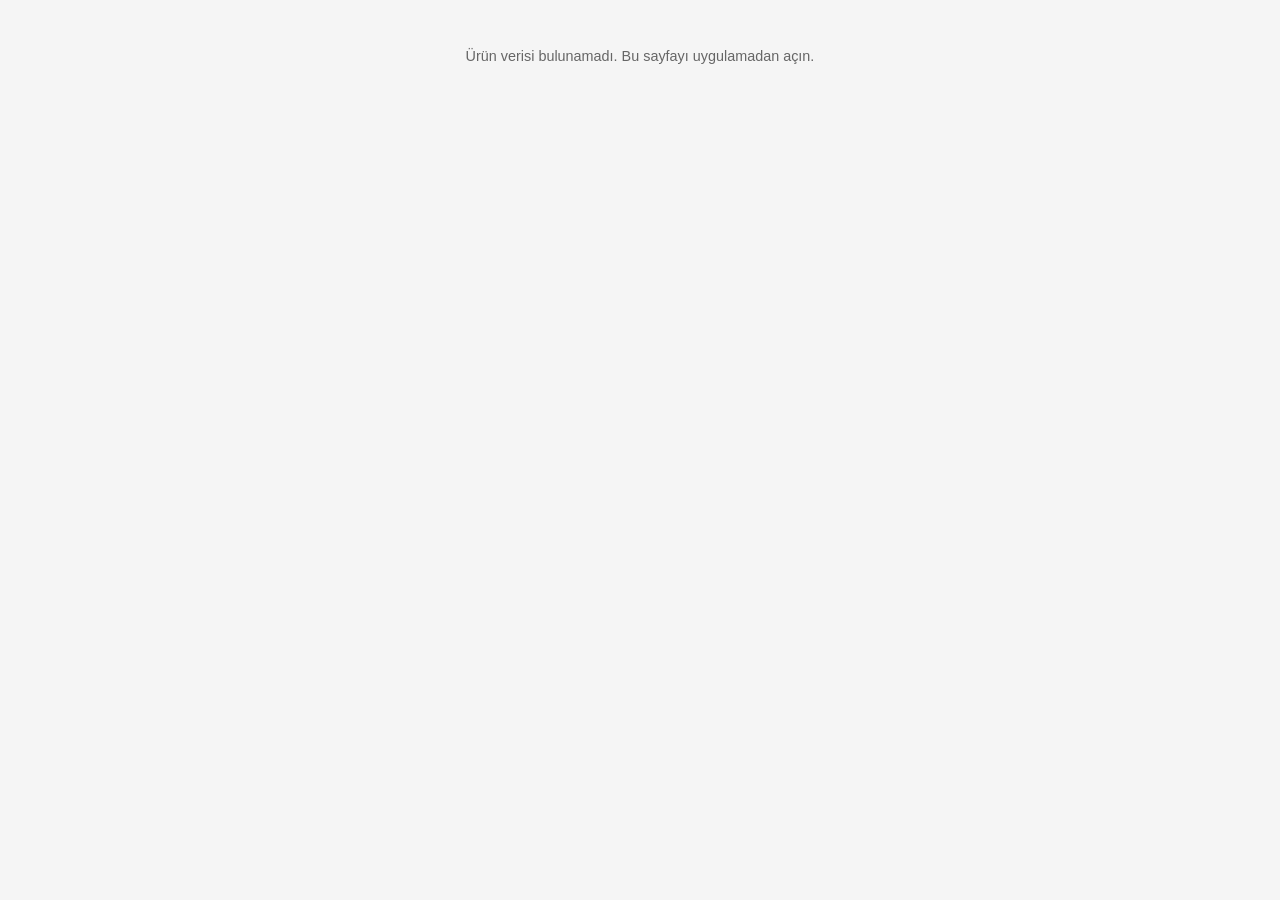
<file: frontend/preview.html>
<!DOCTYPE html>
<html lang="tr">
<head>
<meta charset="UTF-8">
<meta name="viewport" content="width=device-width, initial-scale=1.0">
<title>Test Commerce — Ürün Önizleme</title>
<link rel="stylesheet" href="https://cdnjs.cloudflare.com/ajax/libs/font-awesome/6.5.0/css/all.min.css">
<style>
*, *::before, *::after { box-sizing: border-box; margin: 0; padding: 0; }

:root {
    --bg: #f5f5f5;
    --bg-card: #ffffff;
    --text: #1a1a1a;
    --text-muted: #666;
    --border: #e5e5e5;
    --accent: #ff6000;
    --accent-hover: #e55500;
    --star: #ffa500;
    --badge-bg: #fff3ec;
    --badge-color: #ff6000;
}

body { background: var(--bg); color: var(--text); font-family: -apple-system, BlinkMacSystemFont, 'Segoe UI', sans-serif; }

/* ── Topbar ──────────────────────────────────────────────────────────────── */
.tc-topbar {
    background: #fff;
    border-bottom: 2px solid var(--accent);
    padding: 0 2rem;
    height: 56px;
    display: flex;
    align-items: center;
    justify-content: space-between;
    position: sticky;
    top: 0;
    z-index: 100;
    box-shadow: 0 2px 8px rgba(0,0,0,0.06);
}
.tc-logo { font-size: 1.3rem; font-weight: 800; color: var(--accent); letter-spacing: -0.5px; }
.tc-preview-badge {
    background: var(--badge-bg);
    color: var(--badge-color);
    border: 1px solid rgba(255,96,0,0.3);
    padding: 0.3rem 0.9rem;
    border-radius: 20px;
    font-size: 0.78rem;
    font-weight: 600;
    display: flex;
    align-items: center;
    gap: 0.4rem;
}

/* ── Breadcrumb ─────────────────────────────────────────────────────────── */
.tc-breadcrumb {
    max-width: 1200px;
    margin: 0.75rem auto;
    padding: 0 1.5rem;
    font-size: 0.78rem;
    color: var(--text-muted);
    display: flex;
    align-items: center;
    gap: 0.4rem;
}
.tc-breadcrumb span { cursor: pointer; }
.tc-breadcrumb span:hover { color: var(--accent); }

/* ── Product Layout ─────────────────────────────────────────────────────── */
.tc-product {
    max-width: 1200px;
    margin: 0 auto 2rem;
    padding: 0 1.5rem;
    display: grid;
    grid-template-columns: 440px 1fr;
    gap: 2rem;
    align-items: start;
}

/* ── Gallery ────────────────────────────────────────────────────────────── */
.tc-gallery {
    background: #fff;
    border-radius: 12px;
    border: 1px solid var(--border);
    overflow: hidden;
    position: sticky;
    top: 72px;
}
.tc-gallery-main {
    position: relative;
    background: #fff;
    aspect-ratio: 1 / 1;
    display: flex;
    align-items: center;
    justify-content: center;
    overflow: hidden;
}
.tc-gallery-main img {
    width: 100%;
    height: 100%;
    object-fit: contain;
    padding: 1rem;
    transition: opacity 0.25s;
}
.tc-gallery-nav {
    position: absolute;
    top: 50%;
    transform: translateY(-50%);
    background: rgba(255,255,255,0.92);
    border: 1px solid var(--border);
    width: 36px;
    height: 36px;
    border-radius: 50%;
    display: flex;
    align-items: center;
    justify-content: center;
    cursor: pointer;
    font-size: 0.85rem;
    color: #333;
    box-shadow: 0 2px 6px rgba(0,0,0,0.12);
    transition: background 0.15s;
    z-index: 5;
    user-select: none;
}
.tc-gallery-nav:hover { background: var(--accent); color: #fff; border-color: var(--accent); }
.tc-gallery-nav.prev { left: 10px; }
.tc-gallery-nav.next { right: 10px; }
.tc-gallery-nav:disabled { opacity: 0.3; cursor: default; }
.tc-gallery-nav:disabled:hover { background: rgba(255,255,255,0.92); color: #333; border-color: var(--border); }

.tc-gallery-thumbs {
    display: flex;
    gap: 0.5rem;
    padding: 0.75rem 1rem;
    overflow-x: auto;
    border-top: 1px solid var(--border);
    background: #fafafa;
}
.tc-gallery-thumbs::-webkit-scrollbar { height: 4px; }
.tc-gallery-thumbs::-webkit-scrollbar-thumb { background: #ddd; border-radius: 2px; }
.tc-thumb {
    width: 60px;
    height: 60px;
    border-radius: 8px;
    border: 2px solid transparent;
    overflow: hidden;
    cursor: pointer;
    flex-shrink: 0;
    background: #fff;
    transition: border-color 0.15s;
}
.tc-thumb img { width: 100%; height: 100%; object-fit: contain; padding: 4px; }
.tc-thumb.active { border-color: var(--accent); }
.tc-img-counter {
    position: absolute;
    bottom: 10px;
    right: 14px;
    background: rgba(0,0,0,0.55);
    color: #fff;
    font-size: 0.72rem;
    padding: 2px 8px;
    border-radius: 20px;
}

/* "İyileştirilmiş" badge on gallery */
.tc-improved-badge {
    position: absolute;
    top: 10px;
    left: 10px;
    background: linear-gradient(135deg, #4ade80, #22c55e);
    color: #fff;
    font-size: 0.7rem;
    font-weight: 700;
    padding: 3px 10px;
    border-radius: 20px;
    letter-spacing: 0.03em;
    box-shadow: 0 2px 6px rgba(74,222,128,0.4);
}

/* ── Product Info ────────────────────────────────────────────────────────── */
.tc-info { display: flex; flex-direction: column; gap: 0; }
.tc-info-card {
    background: #fff;
    border-radius: 12px;
    border: 1px solid var(--border);
    padding: 1.5rem;
    margin-bottom: 1rem;
}

.tc-brand {
    font-size: 0.75rem;
    font-weight: 700;
    color: var(--accent);
    text-transform: uppercase;
    letter-spacing: 0.08em;
    margin-bottom: 0.6rem;
    cursor: pointer;
}
.tc-brand:hover { text-decoration: underline; }

.tc-title {
    font-size: 1.15rem;
    font-weight: 700;
    line-height: 1.45;
    color: #1a1a1a;
    margin-bottom: 0.9rem;
}

.tc-meta-row {
    display: flex;
    align-items: center;
    gap: 1rem;
    flex-wrap: wrap;
    padding-bottom: 0.9rem;
    border-bottom: 1px solid var(--border);
    margin-bottom: 0.9rem;
}
.tc-stars { display: flex; align-items: center; gap: 0.3rem; }
.tc-star-icon { color: var(--star); font-size: 0.85rem; }
.tc-rating-val { font-size: 0.9rem; font-weight: 700; color: #333; }
.tc-review-count { font-size: 0.82rem; color: var(--accent); text-decoration: underline; cursor: pointer; }
.tc-sold-count { font-size: 0.8rem; color: var(--text-muted); }

.tc-price-section { margin-bottom: 1rem; }
.tc-price-label { font-size: 0.75rem; color: var(--text-muted); margin-bottom: 0.25rem; }
.tc-price { font-size: 2rem; font-weight: 800; color: #1a1a1a; }
.tc-price-sub { font-size: 0.78rem; color: var(--text-muted); margin-top: 0.2rem; }

.tc-actions { display: flex; gap: 0.75rem; flex-direction: column; }
.btn-cart {
    background: #fff;
    border: 2px solid var(--accent);
    color: var(--accent);
    padding: 0.9rem 1.5rem;
    border-radius: 8px;
    font-size: 0.95rem;
    font-weight: 700;
    cursor: pointer;
    transition: all 0.15s;
    display: flex;
    align-items: center;
    justify-content: center;
    gap: 0.5rem;
}
.btn-cart:hover { background: var(--badge-bg); }
.btn-buy {
    background: var(--accent);
    border: 2px solid var(--accent);
    color: #fff;
    padding: 0.9rem 1.5rem;
    border-radius: 8px;
    font-size: 0.95rem;
    font-weight: 700;
    cursor: pointer;
    transition: background 0.15s;
    display: flex;
    align-items: center;
    justify-content: center;
    gap: 0.5rem;
}
.btn-buy:hover { background: var(--accent-hover); }

/* Delivery info */
.tc-delivery {
    display: flex;
    flex-direction: column;
    gap: 0.55rem;
    font-size: 0.82rem;
    color: #444;
}
.tc-delivery-row { display: flex; align-items: center; gap: 0.5rem; }
.tc-delivery-row i { color: var(--accent); width: 16px; }

/* ── Description Section ────────────────────────────────────────────────── */
.tc-section {
    max-width: 1200px;
    margin: 0 auto 1.5rem;
    padding: 0 1.5rem;
}
.tc-section-card {
    background: #fff;
    border-radius: 12px;
    border: 1px solid var(--border);
    padding: 1.5rem 2rem;
}
.tc-section-title {
    font-size: 1rem;
    font-weight: 700;
    color: #1a1a1a;
    margin-bottom: 1rem;
    padding-bottom: 0.75rem;
    border-bottom: 1px solid var(--border);
}
.tc-desc-text {
    font-size: 0.9rem;
    line-height: 1.85;
    color: #333;
    white-space: pre-wrap;
}

/* Keywords */
.tc-kw-list { display: flex; flex-wrap: wrap; gap: 0.5rem; }
.tc-kw-tag {
    background: #f0f0f0;
    border: 1px solid #ddd;
    padding: 0.3rem 0.75rem;
    border-radius: 20px;
    font-size: 0.78rem;
    color: #555;
}

/* Reviews sample */
.tc-reviews-list { display: flex; flex-direction: column; gap: 1rem; }
.tc-review-item { padding: 1rem; background: #fafafa; border-radius: 10px; border: 1px solid var(--border); }
.tc-review-stars { color: var(--star); font-size: 0.82rem; margin-bottom: 0.3rem; }
.tc-review-text { font-size: 0.85rem; color: #444; line-height: 1.6; }

/* Gift suggestions */
.tc-gift-list { display: flex; flex-direction: column; gap: 0.75rem; }
.tc-gift-item { display: flex; align-items: flex-start; gap: 0.75rem; padding: 0.85rem 1rem; background: #fafafa; border-radius: 10px; border: 1px solid var(--border); }
.tc-gift-icon { font-size: 1.1rem; color: var(--accent); margin-top: 0.1rem; }
.tc-gift-name { font-size: 0.88rem; font-weight: 600; color: #1a1a1a; }
.tc-gift-why { font-size: 0.8rem; color: var(--text-muted); margin-top: 0.15rem; }

/* No data state */
.tc-empty { text-align: center; padding: 3rem; color: var(--text-muted); font-size: 0.9rem; }

@media (max-width: 768px) {
    .tc-product { grid-template-columns: 1fr; }
    .tc-gallery { position: static; }
}
</style>
</head>
<body>

<!-- Topbar -->
<div class="tc-topbar">
    <div class="tc-logo"><i class="fa-solid fa-store"></i> Test Commerce</div>
    <div class="tc-preview-badge"><i class="fa-solid fa-flask"></i> Kopilot Önizleme — Değişiklik Yapılmaz</div>
</div>

<!-- Breadcrumb -->
<div class="tc-breadcrumb">
    <span>Ana Sayfa</span>
    <i class="fa-solid fa-chevron-right" style="font-size:0.65rem;"></i>
    <span id="bcCategory">Ürünler</span>
    <i class="fa-solid fa-chevron-right" style="font-size:0.65rem;"></i>
    <span id="bcTitle" style="color:#333;font-weight:500;"></span>
</div>

<!-- Product Layout -->
<div class="tc-product">
    <!-- Gallery -->
    <div class="tc-gallery">
        <div class="tc-gallery-main">
            <div class="tc-improved-badge" id="improvedBadge" style="display:none;">
                <i class="fa-solid fa-sparkles"></i> İyileştirilmiş Görsel
            </div>
            <button class="tc-gallery-nav prev" id="prevBtn" onclick="galleryNav(-1)">
                <i class="fa-solid fa-chevron-left"></i>
            </button>
            <img id="mainImg" src="" alt="">
            <button class="tc-gallery-nav next" id="nextBtn" onclick="galleryNav(1)">
                <i class="fa-solid fa-chevron-right"></i>
            </button>
            <div class="tc-img-counter" id="imgCounter">1 / 1</div>
        </div>
        <div class="tc-gallery-thumbs" id="thumbsRow"></div>
    </div>

    <!-- Info -->
    <div class="tc-info">
        <!-- Main info card -->
        <div class="tc-info-card">
            <div class="tc-brand" id="brand"></div>
            <h1 class="tc-title" id="title"></h1>

            <div class="tc-meta-row">
                <div class="tc-stars" id="starsEl"></div>
                <span class="tc-review-count" id="reviewCount"></span>
                <span class="tc-sold-count" id="soldCount"></span>
            </div>

            <div class="tc-price-section">
                <div class="tc-price-label">Fiyat</div>
                <div class="tc-price" id="price"></div>
                <div class="tc-price-sub">KDV dahil</div>
            </div>

            <div class="tc-actions">
                <button class="btn-cart"><i class="fa-solid fa-cart-plus"></i> Sepete Ekle</button>
                <button class="btn-buy"><i class="fa-solid fa-bolt"></i> Hemen Al</button>
            </div>
        </div>

        <!-- Delivery -->
        <div class="tc-info-card">
            <div class="tc-delivery">
                <div class="tc-delivery-row"><i class="fa-solid fa-truck-fast"></i> Yarın kargoya verilir</div>
                <div class="tc-delivery-row"><i class="fa-solid fa-rotate-left"></i> 15 gün ücretsiz iade</div>
                <div class="tc-delivery-row"><i class="fa-solid fa-shield-halved"></i> Güvenli alışveriş</div>
            </div>
        </div>
    </div>
</div>

<!-- Description -->
<div class="tc-section">
    <div class="tc-section-card">
        <div class="tc-section-title">Ürün Açıklaması</div>
        <div class="tc-desc-text" id="description"></div>
    </div>
</div>

<!-- Keywords -->
<div class="tc-section" id="kwSection" style="display:none;">
    <div class="tc-section-card">
        <div class="tc-section-title">Etiketler</div>
        <div class="tc-kw-list" id="keywords"></div>
    </div>
</div>

<!-- Reviews -->
<div class="tc-section" id="reviewsSection" style="display:none;">
    <div class="tc-section-card">
        <div class="tc-section-title">Müşteri Yorumları</div>
        <div class="tc-reviews-list" id="reviewsList"></div>
    </div>
</div>

<!-- Gift Suggestions -->
<div class="tc-section" id="giftSection" style="display:none;">
    <div class="tc-section-card">
        <div class="tc-section-title"><i class="fa-solid fa-gift" style="color:var(--accent);margin-right:0.4rem;"></i> Birlikte Alınabilir</div>
        <div id="giftStrategy" style="font-size:0.85rem;color:#555;margin-bottom:1rem;"></div>
        <div class="tc-gift-list" id="giftList"></div>
    </div>
</div>

<div style="height:3rem;"></div>

<script>
const API_BASE = window.location.hostname === 'localhost' ? 'http://localhost:8000' : '';

let _images = [];
let _imgIdx = 0;

function esc(str) {
    return (str || '').replace(/&/g,'&amp;').replace(/</g,'&lt;').replace(/>/g,'&gt;');
}

function renderStars(rating) {
    if (!rating) return '';
    const full = Math.floor(rating);
    const half = rating - full >= 0.5;
    let h = '';
    for (let i = 0; i < 5; i++) {
        if (i < full) h += `<i class="fa-solid fa-star tc-star-icon"></i>`;
        else if (i === full && half) h += `<i class="fa-solid fa-star-half-stroke tc-star-icon"></i>`;
        else h += `<i class="fa-regular fa-star tc-star-icon" style="color:#ddd;"></i>`;
    }
    return `${h} <span class="tc-rating-val">${parseFloat(rating).toFixed(1)}</span>`;
}

function buildGallery(urls) {
    _images = urls;
    _imgIdx = 0;
    updateMainImg();

    const thumbs = document.getElementById('thumbsRow');
    thumbs.innerHTML = '';
    urls.forEach((url, i) => {
        const d = document.createElement('div');
        d.className = 'tc-thumb' + (i === 0 ? ' active' : '');
        d.onclick = () => setImg(i);
        d.innerHTML = `<img src="${esc(url)}" onerror="this.src='https://placehold.co/60x60/f5f5f5/ccc?text=?'">`;
        thumbs.appendChild(d);
    });

    document.getElementById('thumbsRow').style.display = urls.length <= 1 ? 'none' : '';
}

function updateMainImg() {
    const img = document.getElementById('mainImg');
    img.style.opacity = '0';
    setTimeout(() => {
        img.src = _images[_imgIdx] || '';
        img.onerror = () => { img.src = 'https://placehold.co/440x440/f5f5f5/ccc?text=Görsel+Yok'; };
        img.style.opacity = '1';
    }, 120);

    document.getElementById('imgCounter').textContent = `${_imgIdx + 1} / ${_images.length}`;
    document.getElementById('prevBtn').disabled = _imgIdx === 0;
    document.getElementById('nextBtn').disabled = _imgIdx === _images.length - 1;

    document.querySelectorAll('.tc-thumb').forEach((t, i) => {
        t.classList.toggle('active', i === _imgIdx);
    });
}

function setImg(idx) {
    _imgIdx = idx;
    updateMainImg();
}

function galleryNav(dir) {
    const next = _imgIdx + dir;
    if (next >= 0 && next < _images.length) setImg(next);
}

function init() {
    const raw = sessionStorage.getItem('deployPreviewProduct');
    if (!raw) {
        document.body.innerHTML = '<div class="tc-empty"><p>Ürün verisi bulunamadı. Bu sayfayı uygulamadan açın.</p></div>';
        return;
    }
    const product = JSON.parse(raw);
    const sd  = product.scraped_data || {};
    const ca  = (product.data || {}).content_analysis || {};
    const ra  = (product.data || {}).review_analysis || {};
    const gs  = (product.data || {}).gift_suggestions || null;

    const title      = ca.new_title || sd.title || product.product_title || 'Başlıksız Ürün';
    const desc       = ca.new_description || sd.description || '';
    const keywords   = ca.keywords || [];
    const brand      = sd.brand || '';
    const rating     = sd.rating;
    const reviewCount= sd.review_count || 0;
    const price      = sd.price;
    const category   = sd.category || 'Ürünler';

    // Images: improved first, then originals
    const improvedUrls = (product.image_paths || []).map(p => `${API_BASE}/outputs/${p}`);
    const origUrls     = (sd.image_urls || []).slice(0, 4);
    const allImages    = improvedUrls.length ? [...improvedUrls, ...origUrls] : origUrls;

    document.title = title + ' — Test Commerce';
    document.getElementById('bcCategory').textContent = category.split('>')[0].trim();
    document.getElementById('bcTitle').textContent = title.slice(0, 50) + (title.length > 50 ? '...' : '');
    document.getElementById('brand').textContent = brand;
    document.getElementById('title').textContent = title;
    document.getElementById('starsEl').innerHTML = renderStars(rating);
    document.getElementById('reviewCount').textContent = reviewCount ? `${reviewCount.toLocaleString('tr-TR')} değerlendirme` : '';
    document.getElementById('price').textContent = price
        ? price.toLocaleString('tr-TR', { style: 'currency', currency: 'TRY' })
        : '';

    if (improvedUrls.length) {
        document.getElementById('improvedBadge').style.display = '';
    }

    buildGallery(allImages.length ? allImages : ['https://placehold.co/440x440/f5f5f5/ccc?text=Görsel+Yok']);

    // Description — bullet formatting
    document.getElementById('description').textContent = desc;

    // Keywords
    if (keywords.length) {
        document.getElementById('kwSection').style.display = '';
        document.getElementById('keywords').innerHTML = keywords
            .map(k => `<span class="tc-kw-tag">${esc(k)}</span>`).join('');
    }

    // Reviews
    const reviews = sd.review_sample || [];
    if (reviews.length) {
        document.getElementById('reviewsSection').style.display = '';
        document.getElementById('reviewsList').innerHTML = reviews.slice(0, 6).map(r => `
            <div class="tc-review-item">
                <div class="tc-review-stars">${'★'.repeat(Math.round(r.rating || 0))}${'☆'.repeat(5 - Math.round(r.rating || 0))}</div>
                <div class="tc-review-text">${esc(r.text || '')}</div>
            </div>`).join('');
    }

    // Gift suggestions
    if (gs && gs.suggestions && gs.suggestions.length) {
        document.getElementById('giftSection').style.display = '';
        if (gs.gift_strategy) document.getElementById('giftStrategy').textContent = gs.gift_strategy;
        document.getElementById('giftList').innerHTML = (gs.suggestions || []).slice(0, 5).map(s => `
            <div class="tc-gift-item">
                <i class="fa-solid fa-gift tc-gift-icon"></i>
                <div>
                    <div class="tc-gift-name">${esc(s.gift)}</div>
                    <div class="tc-gift-why">${esc(s.why)}</div>
                </div>
            </div>`).join('');
    }
}

document.addEventListener('DOMContentLoaded', init);
</script>
</body>
</html>
</file>
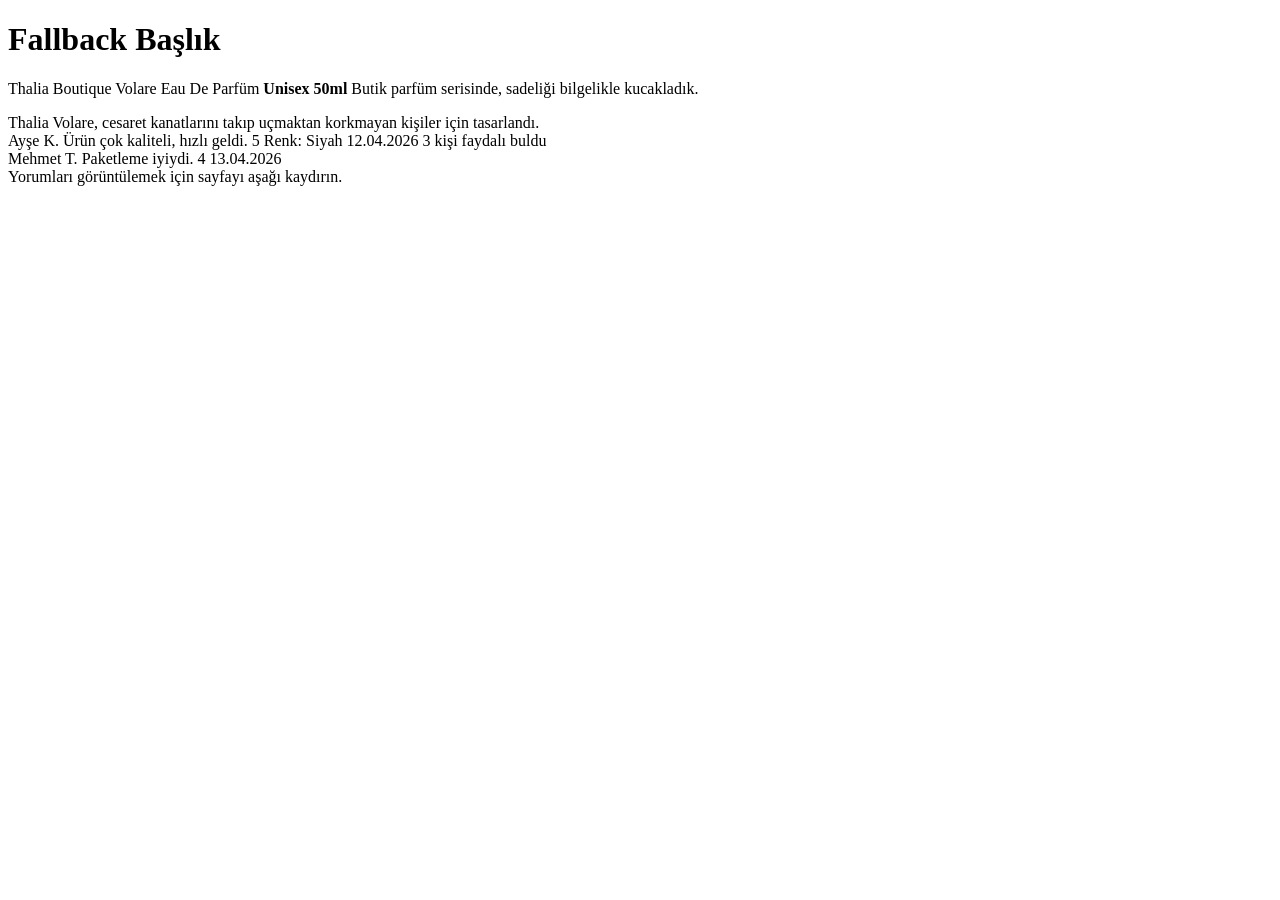
<file: Scrape Test Moduls/ecommerce_review_scraper/tests/fixtures/trendyol_product.html>
<!doctype html>
<html lang="tr">
<head>
  <meta charset="utf-8">
  <meta name="description" content="Trendyol meta açıklaması">
  <script type="application/ld+json">
  {
    "@context": "https://schema.org",
    "@type": "Product",
    "name": "Trendyol Test Ürünü",
    "description": "JSON-LD ürün açıklaması"
  }
  </script>
</head>
<body>
  <h1 class="pr-new-br">Fallback Başlık</h1>
  <div id="rich-content-wrapper">
    <div>
      <div>
        <div>
          <p>
            Thalia Boutique Volare Eau De Parfüm<b> Unisex 50ml</b>
            Butik parfüm serisinde, sadeliği bilgelikle kucakladık.
          </p>
          <div>
            Thalia Volare, cesaret kanatlarını takıp uçmaktan korkmayan kişiler
            için tasarlandı.
          </div>
        </div>
      </div>
    </div>
  </div>
  <section id="reviews">
    <div class="comment" data-review-id="ty-1">
      <span class="user-name">Ayşe K.</span>
      <span class="comment-text">Ürün çok kaliteli, hızlı geldi.</span>
      <span class="rating">5</span>
      <span class="variant">Renk: Siyah</span>
      <span class="date">12.04.2026</span>
      <span class="helpful">3 kişi faydalı buldu</span>
    </div>
    <div class="comment" data-review-id="ty-2">
      <span class="user-name">Mehmet T.</span>
      <span class="comment-text">Paketleme iyiydi.</span>
      <span class="rating">4</span>
      <span class="date">13.04.2026</span>
    </div>
  </section>
  <div class="comments-summary">
    Yorumları görüntülemek için sayfayı aşağı kaydırın.
  </div>
</body>
</html>
</file>
